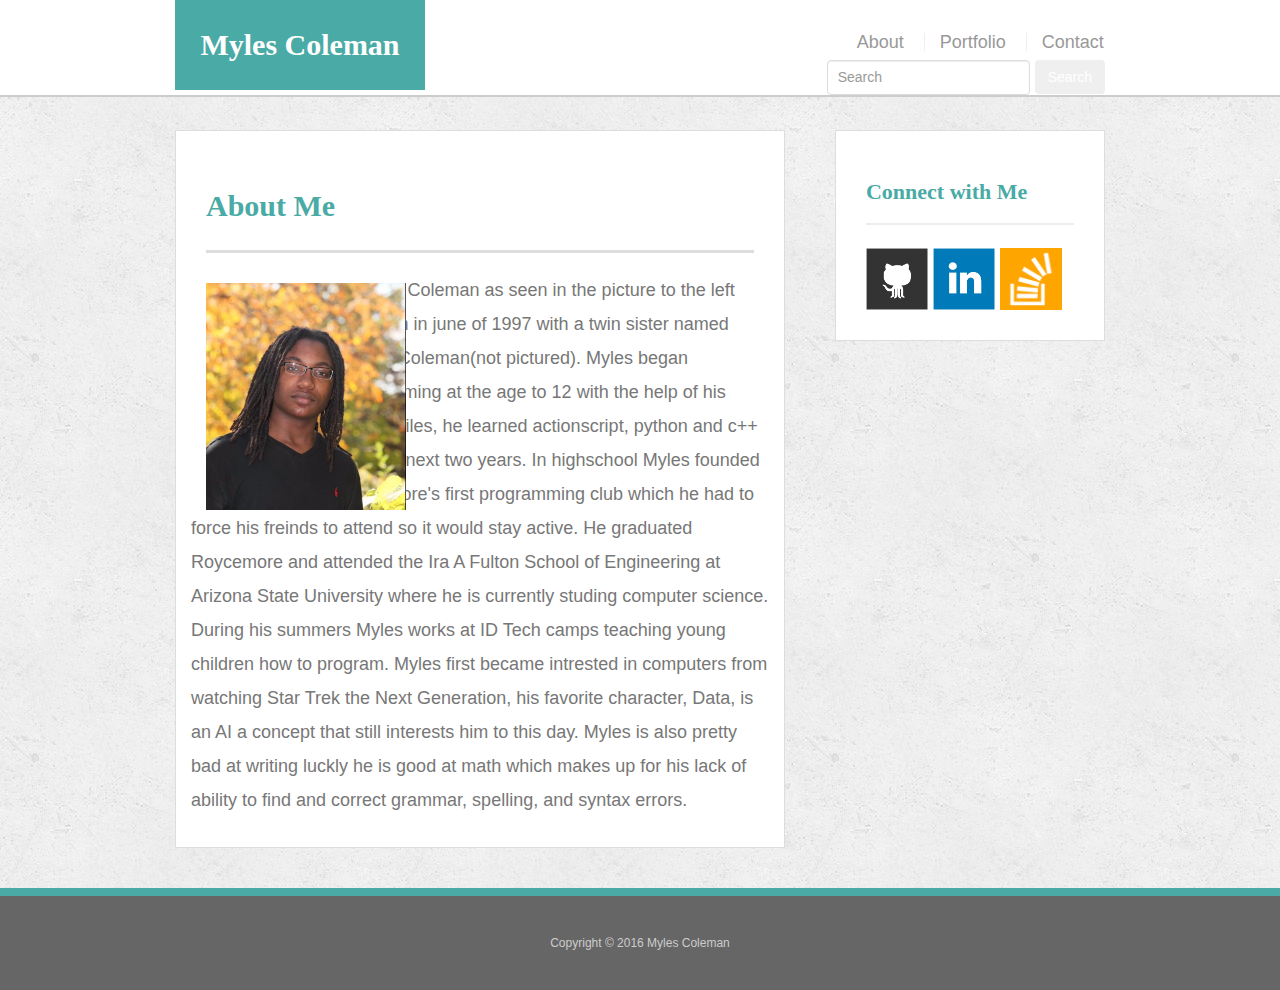
<file: index.html>
<!doctype html>
<html lang="en-us">

<head>
  <meta charset="UTF-8">
  <meta name="viewport" content="width=device-width, initial-scale=1">
  <title>About | Your Name</title>
  <link rel="stylesheet" type="text/css" href="assets/css/reset.css">
  <link rel="stylesheet" href="https://maxcdn.bootstrapcdn.com/bootstrap/3.3.6/css/bootstrap.min.css">
  <link rel="stylesheet" href="https://maxcdn.bootstrapcdn.com/bootstrap/4.0.0-beta/css/bootstrap.min.css" integrity="sha384-/Y6pD6FV/Vv2HJnA6t+vslU6fwYXjCFtcEpHbNJ0lyAFsXTsjBbfaDjzALeQsN6M" crossorigin="anonymous">
  <link rel="stylesheet" type="text/css" href="assets/css/style.css">

  <script src="https://code.jquery.com/jquery-3.2.1.slim.min.js" integrity="sha384-KJ3o2DKtIkvYIK3UENzmM7KCkRr/rE9/Qpg6aAZGJwFDMVNA/GpGFF93hXpG5KkN" crossorigin="anonymous"></script>
  <script src="https://cdnjs.cloudflare.com/ajax/libs/popper.js/1.11.0/umd/popper.min.js" integrity="sha384-b/U6ypiBEHpOf/4+1nzFpr53nxSS+GLCkfwBdFNTxtclqqenISfwAzpKaMNFNmj4" crossorigin="anonymous"></script>
  <script src="https://maxcdn.bootstrapcdn.com/bootstrap/4.0.0-beta/js/bootstrap.min.js" integrity="sha384-h0AbiXch4ZDo7tp9hKZ4TsHbi047NrKGLO3SEJAg45jXxnGIfYzk4Si90RDIqNm1" crossorigin="anonymous"></script>
</head>

<body>
  <header id="masthead">
    <div class="container">
      <a href="index.html" id="logo">Myles Coleman</a>
      <nav>
        <a href="index.html">About</a>
        <a href="Portfolio.html">Portfolio</a>
        <a href="Contact.html">Contact</a>
        <form class="form-inline my-2 my-lg-0" class="searchBar">
        <input class="form-control mr-sm-2" type="text" placeholder="Search" aria-label="Search">
        <button class="btn btn-outline-success my-2 my-sm-0" type="submit">Search</button>
        </form>
      </nav>

    </div>
  </header>
  
  
  <div id="main-container" class="container">
    <div class="row">
      <div class="col-md-8">
      <div class="main-section">
          <h1>About Me</h1>
        <div class = "row">
          <div class="col-md-3">
            <img src="assets/images/Portfolio-image.png" class="auth-image" alt="Your Name">
          </div>
          <div class="col-md-">
            <p>
            Myles L. Coleman as seen in the picture to the left was born in june of 1997 with a twin sister named Miya Y. Coleman(not pictured). Myles began programming at the age to 12 with the help of his toutor, Miles, he learned actionscript, python and c++ over the next two years. In highschool Myles founded Roycemore's first programming club which he had to force his freinds to attend so it would stay active. He graduated Roycemore and attended the Ira A Fulton School of Engineering at Arizona State University where he is currently studing computer science. During his summers Myles works at ID Tech camps teaching young children how to program. Myles first became intrested in computers from watching Star Trek the Next Generation, his favorite character, Data, is an AI a concept that still interests him to this day. Myles is also pretty bad at writing luckly he is good at math which makes up for his lack of ability to find and correct grammar, spelling, and syntax errors.
            </p>
          </div>
        </div>
      </div>
    </div>

    <div class ="col-md-4">
      <section class="sidebar">
        <div id="connect">
          <h2>Connect with Me</h2>

          <a href="#"><img src="assets/images/github-128.png" class="social" alt="GitHub" /></a>
          <a href="#"><img src="assets/images/linkedin-128.png" class="social" alt="LinkedIn" /></a>
          <a href="#"><img src="assets/images/stackoverflow-128.png" class="social" alt="Stack Overflow" /></a>
        </div>
      </section> 
    </div>
      
  </div>
  </div>

  <footer>
    <div class="container">
      Copyright &copy; 2016 Myles Coleman
    </div>
  </footer>
</body>

<!-- jQuery CDN -->
  <script src="https://ajax.googleapis.com/ajax/libs/jquery/1.11.3/jquery.min.js"></script>

  <!-- Bootstrap JavaScript CDN -->
  <script src="https://maxcdn.bootstrapcdn.com/bootstrap/3.3.7/js/bootstrap.min.js"></script>

</html>
</file>
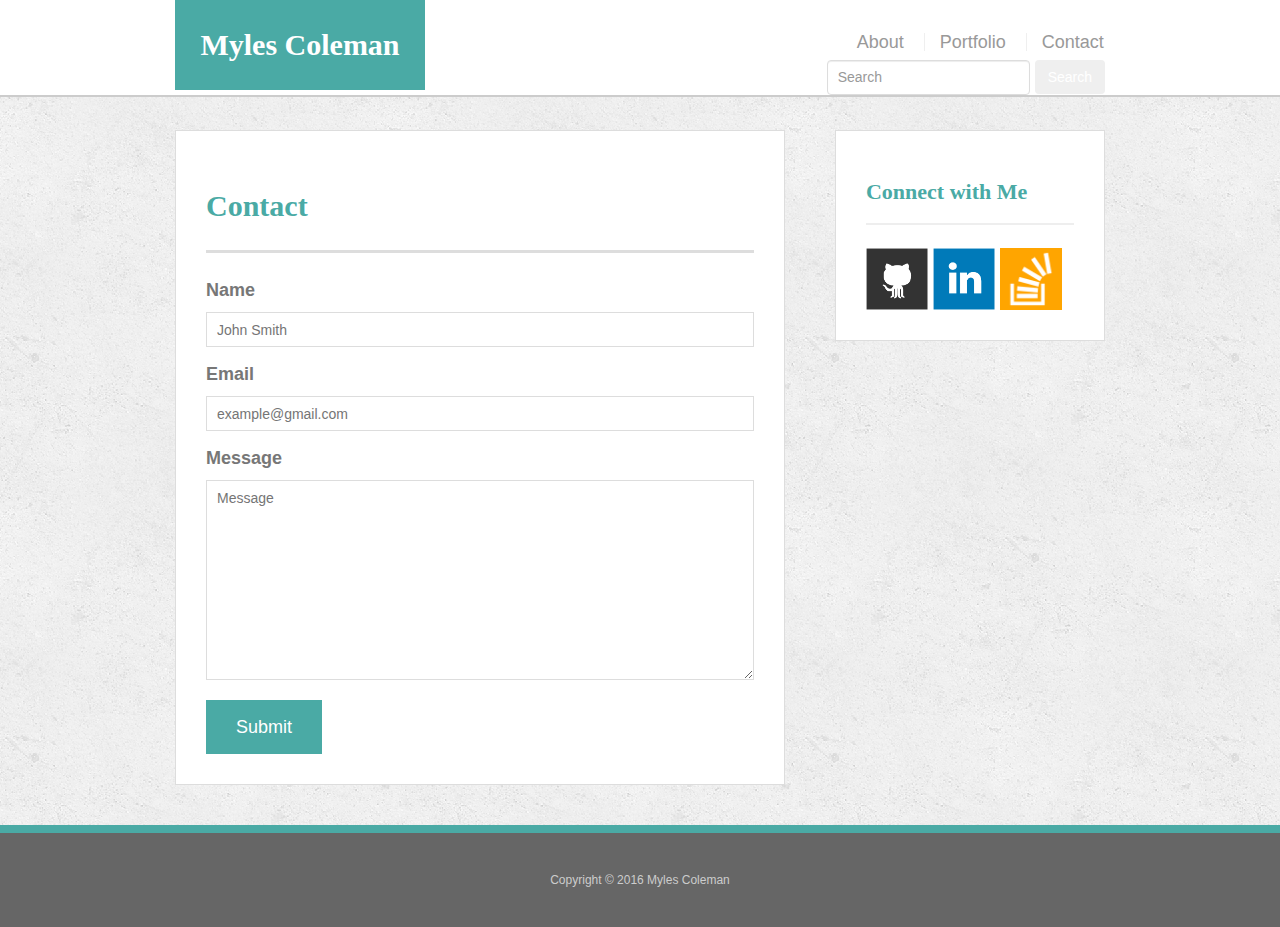
<file: contact.html>
<!doctype html>
<html lang="en-us">

<head>
  <meta charset="UTF-8">
  <meta name="viewport" content="width=device-width, initial-scale=1">
  <title>Contact | Your Name</title>
  <link rel="stylesheet" type="text/css" href="assets/css/reset.css">
  <link rel="stylesheet" href="https://maxcdn.bootstrapcdn.com/bootstrap/3.3.6/css/bootstrap.min.css">
  <link rel="stylesheet" href="https://maxcdn.bootstrapcdn.com/bootstrap/4.0.0-beta/css/bootstrap.min.css" integrity="sha384-/Y6pD6FV/Vv2HJnA6t+vslU6fwYXjCFtcEpHbNJ0lyAFsXTsjBbfaDjzALeQsN6M" crossorigin="anonymous">
  <link rel="stylesheet" type="text/css" href="assets/css/style.css">
</head>

<body>

  <header id="masthead">
    <div class="container">
      <a href="index.html" id="logo">Myles Coleman</a>
      <nav>
        <a href="index.html">About</a>
        <a href="Portfolio.html">Portfolio</a>
        <a href="Contact.html">Contact</a>
        <form class="form-inline my-2 my-lg-0" class="searchBar">
        <input class="form-control mr-sm-2" type="text" placeholder="Search" aria-label="Search">
        <button class="btn btn-outline-success my-2 my-sm-0" type="submit">Search</button>
        </form>
      </nav>
    </div>
  </header>

  <div id="main-container" class="container">
    <div class= "row">
      <div class= "col-md-8">
    <section class="main-section">
      <h1>Contact</h1>
    <div class = "row">
      <div class = "col-md-12">
      <form id="contact-form">
        <ul>
          <li>
            <label for="name">Name</label>
            <input type="text" id="name" name="name" placeholder="John Smith" required="required">
          </li>
          <li>
            <label for="email">Email</label>
            <input type="email" id="email" name="email" placeholder="example@gmail.com" required="required">
          </li>
          <li>
            <label for="message">Message</label>
            <textarea id="message" name="message" placeholder="Message" required="required"></textarea>
          </li>
        </ul>
        <input type="submit">
      </form>
    </div>
  </div>
    </section>
  </div>
  <div class = "col-md-4">

    <section class="sidebar">
      <div id="connect">
        <h2>Connect with Me</h2>

        <a href="#"><img src="assets/images/github-128.png" class="social" alt="GitHub" /></a>
        <a href="#"><img src="assets/images/linkedin-128.png" class="social" alt="LinkedIn" /></a>
        <a href="#"><img src="assets/images/stackoverflow-128.png" class="social" alt="Stack Overflow" /></a>
      </div>
    </section>
  </div>
  </div>
  </div>

  <footer>
    <div class="container">
      Copyright &copy; 2016 Myles Coleman
    </div>
  </footer>

</body>

</html>
</file>
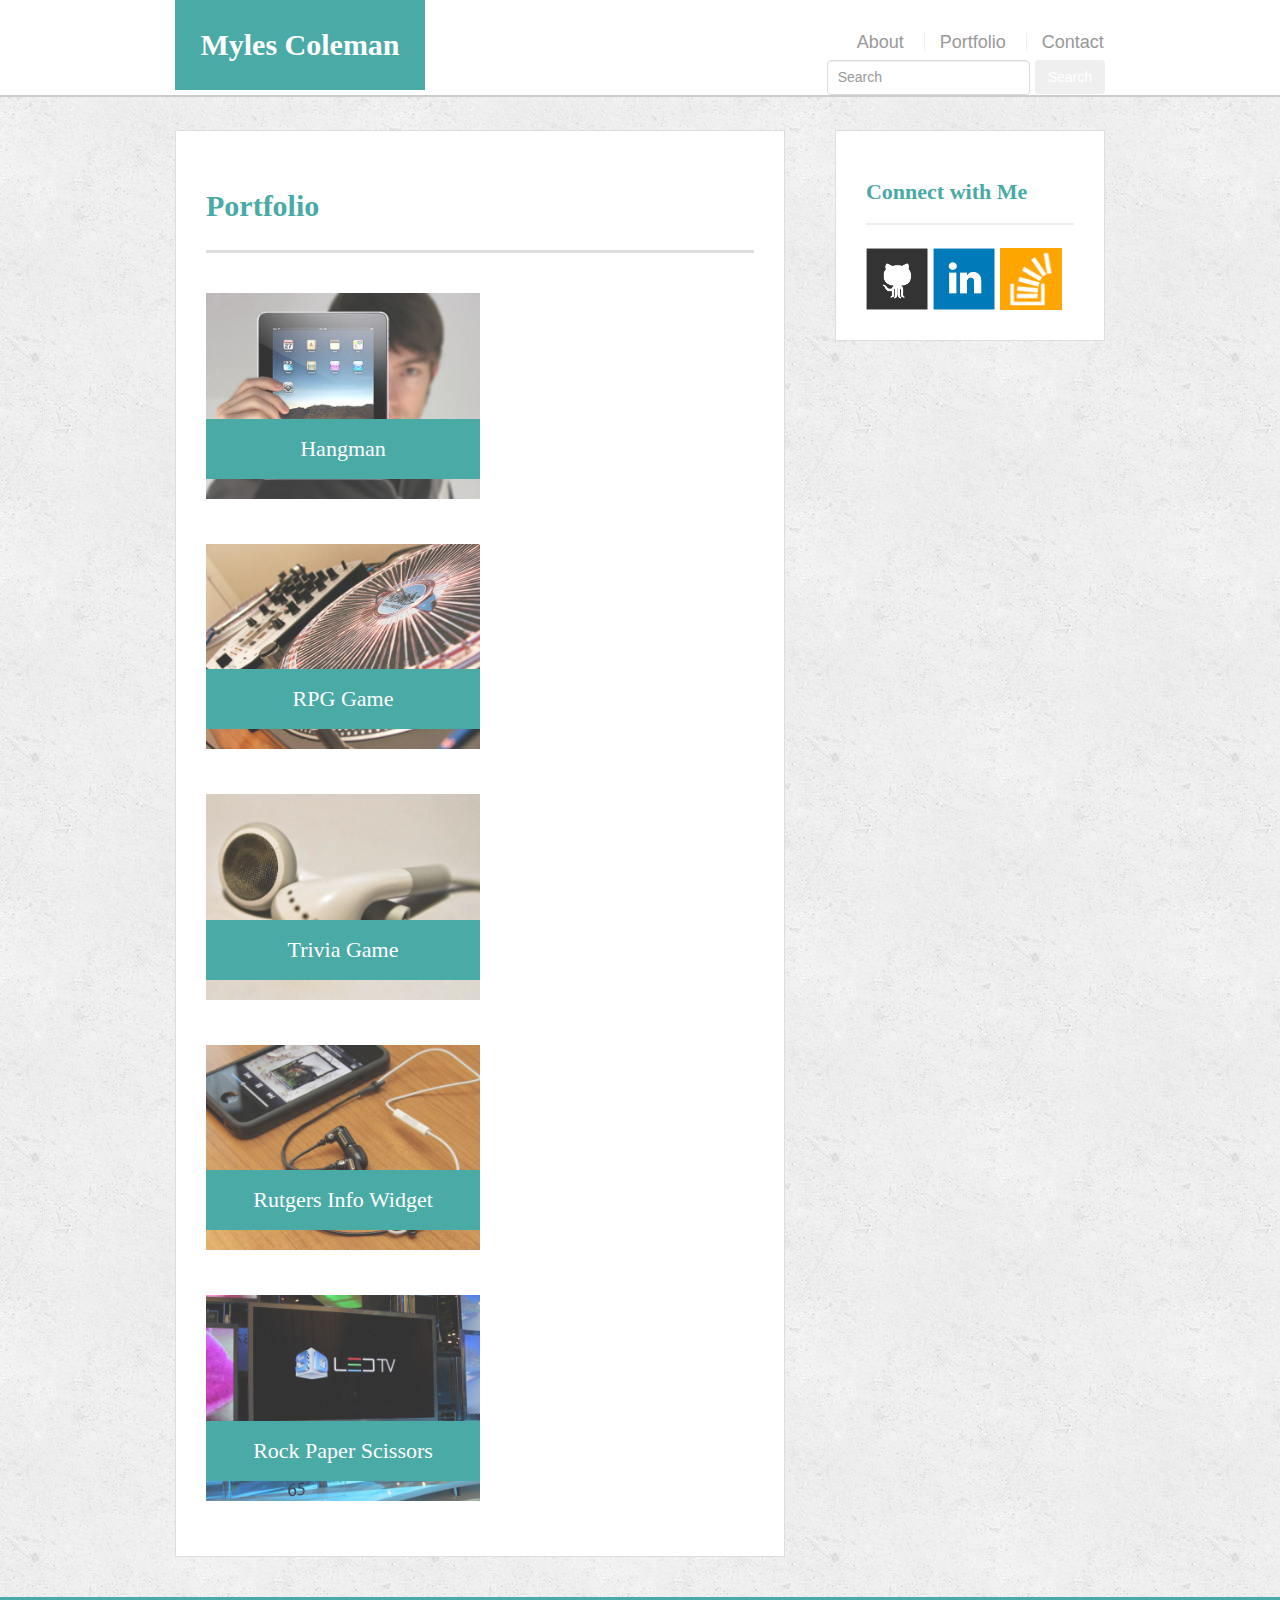
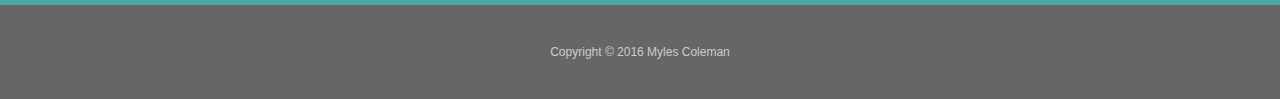
<file: portfolio.html>
<!doctype html>
<html lang="en-us">

<head>
  <meta charset="UTF-8">
  <meta name="viewport" content="width=device-width, initial-scale=1">

  <title>Portfolio | Your Name</title>
  <link rel="stylesheet" type="text/css" href="assets/css/reset.css">
  <link rel="stylesheet" href="https://maxcdn.bootstrapcdn.com/bootstrap/3.3.6/css/bootstrap.min.css">
  <link rel="stylesheet" href="https://maxcdn.bootstrapcdn.com/bootstrap/4.0.0-beta/css/bootstrap.min.css" integrity="sha384-/Y6pD6FV/Vv2HJnA6t+vslU6fwYXjCFtcEpHbNJ0lyAFsXTsjBbfaDjzALeQsN6M" crossorigin="anonymous">
  <link rel="stylesheet" type="text/css" href="assets/css/style.css">
</head>

<body>

  <header id="masthead">
    <div class="container">
      <a href="index.html" id="logo">Myles Coleman</a>
      <nav>
        <a href="index.html">About</a>
        <a href="Portfolio.html">Portfolio</a>
        <a href="Contact.html">Contact</a>
        <form class="form-inline my-2 my-lg-0" class="searchBar">
        <input class="form-control mr-sm-2" type="text" placeholder="Search" aria-label="Search">
        <button class="btn btn-outline-success my-2 my-sm-0" type="submit">Search</button>
        </form>
      </nav>
    </div>
  </header>

  <div id="main-container" class="container">
    <div class = "row">
      <div class ="col-md-8">
    <section class="main-section">
      <h1>Portfolio</h1>
      <div class = "row">
      <div class = "col-md-12">
      <div class="work">
        <img src="assets/images/technics-q-c-640-480-1.jpg" alt="hangman">

        <h3>Hangman</h3>
      </div>
      <div class="work">
        <img src="assets/images/technics-q-c-640-480-2.jpg" alt="RPG Game">

        <h3>RPG Game</h3>
      </div>
      <div class="work">
        <img src="assets/images/technics-q-c-640-480-5.jpg" alt="Trivia Game">

        <h3>Trivia Game</h3>
      </div>
      <div class="work">
        <img src="assets/images/technics-q-c-640-480-7.jpg" alt="Rutgers Info Widget">

        <h3>Rutgers Info Widget</h3>
      </div>
      <div class="work">
        <img src="assets/images/technics-q-c-640-480-9.jpg" alt="Rock Paper Scissors">

        <h3>Rock Paper Scissors</h3>
      </div>
      </div>
    </div>
    </section>
  </div>
  <div class ="col-md-4">
    <section class="sidebar">
      <div id="connect">
        <h2>Connect with Me</h2>

        <a href="#"><img src="assets/images/github-128.png" class="social" alt="GitHub" /></a>
        <a href="#"><img src="assets/images/linkedin-128.png" class="social" alt="LinkedIn" /></a>
        <a href="#"><img src="assets/images/stackoverflow-128.png" class="social" alt="Stack Overflow" /></a>
      </div>
    </section>
  </div>
</div>
  </div>

  <footer>
    <div class="container">
      Copyright &copy; 2016 Myles Coleman
    </div>
  </footer>

</body>

</html>
</file>
<file: assets/css/style.css>
body {
  font-family: Arial, "Helvetica Neue", Helvetica, sans-serif;
  font-size: 18px;
  line-height: 34px;
  color: #777;
  background: url("../images/concrete_seamless.png");

}

* {
  box-sizing: border-box;
}

/* general */

.container {
  width: 100%;
  max-width: 960px;
  margin: 0 auto;
  clear: both;
}
.newnav{
  position: fixed;
  z-index: 99;
  width: 100%;
  margin: 0 0 30px;
  overflow: auto;
  color: #fff;
  background: #fff;
  border-bottom: 2px solid #ccc;
}

h1,
h2,
h3,
p {
  margin-bottom: 20px;
}

p:last-child {
  margin-bottom: 0;
}

h1,
h2,
h3 {
  font-family: Georgia, Times, "Times New Roman", serif;
  font-weight: 700;
  color: #4aaaa5;
}

h1 {
  padding-bottom: 20px;
  font-size: 30px;
  line-height: 49px;
  border-bottom: 3px solid #ddd;
}

h2,
h3 {
  font-size: 22px;
}

/* header */

#masthead {
  position: fixed;
  z-index: 99;
  width: 100%;
  margin: 0 0 30px;
  overflow: auto;
  color: #fff;
  background: #fff;
  border-bottom: 2px solid #ccc;
}

#logo {
  float: left;
  width: 250px;
  height: 90px;
  font-family: Georgia, Times, "Times New Roman", serif;
  font-size: 30px;
  font-weight: 700;
  line-height: 90px;
  color: #fff;
  text-align: center;
  text-decoration: none;
  background: #4aaaa5;
}

nav {
  float: right;
  margin-top: 25px;
}

nav a {
  display: inline-block;
  padding-left: 15px;
  margin-left: 15px;
  line-height: 18px;
  color: #999;
  text-decoration: none;
  border-left: 1px solid #efefef;
}

nav a:first-child {
  border-left: 0 none;
}

/* footer */

footer {
  padding: 30px 0;
  clear: both;
  font-size: 12px;
  color: #fff;
  color: #ccc;
  text-align: center;
  background: #666;
  border-top: 8px solid #4aaaa5;
}

/* sidebar */

.sidebar {
  float: right;
  width: 100%;
  max-width: 270px;
  padding: 30px;
  margin-bottom: 20px;
  background: #fff;
  border: 1px solid #ddd;
}

h3,
.sidebar h2 {
  padding-bottom: 20px;
  margin-bottom: 15px;
  line-height: 22px;
  border-bottom: 2px solid #eee;
}

.social {
  width: 62px;
  height: 62px;
  margin-top: 8px;
  margin-right: 5px;
}

.social:last-child {
  margin-right: 0;
}

/* main */

#main-container {
  padding-top: 130px;

}


.main-section {
  float: left;
  width: 100%;
  max-width: 650px;
  padding: 30px;
  margin: 0 0 40px;
  background: #fff;
  border: 1px solid #ddd;
}

/* portfolio page */

.work {
  position: relative;
  float: left;
  width: 274px;
  margin: 20px 0 25px;
  overflow: auto;
}

.work:nth-child(even) {
  margin-right: 40px;
}

.work img {
  width: 100%;
  border: 0 none;
  opacity: 0.8;
  float: none;
}

.work h3 {
  position: absolute;
  bottom: 20px;
  width: 100%;
  padding: 15px;
  margin-bottom: 0;
  font-weight: 300;
  line-height: 30px;
  color: #fff;
  text-align: center;
  background: #4aaaa5;
  border-bottom: 0;
}

.auth-image {
  float: left;
  width: 200px;
  height: auto;
  margin-top: 10px;
  margin-right: 25px;
}


/* contact page */

#contact-form ul {
  margin-bottom: 20px;
}

#contact-form li {
  margin-bottom: 10px;
}

label,
input[type=text],
input[type=email],
textarea {
  display: block;
  width: 100%;
}

input[type=text],
input[type=email],
textarea {
  height: 35px;
  padding: 0 10px;
  font-size: 14px;
  border: 1px solid #ddd;
}

textarea {
  height: 200px;
}

input[type=submit] {
  padding: 10px 30px;
  font-size: 18px;
  color: #fff;
  cursor: pointer;
  background: #4aaaa5;
  border: 0 none;
}
@media screen and (max-width: 640px){
 nav {
   float: none;
   text-align: center;
   padding-top: 35px;

 }

 #logo {
   width: 100%;

   z-index: 99;
   padding-top: -20px;
   margin: -25px;
   height: 53px;
   line-height: 50px;
   text-align: center;
   font-size: 20px;
   margin-left: 0px;

 }
 #masthead {
   text-align: center;
   width: 100%;
 }
 .bio-image {
   float: center;
   width: 500px;
   height: auto;
 }
 .main-section {
   width: 100%;
 }
 .work {
   width: 75%;
   margin: 50px;
 }


}
</file>
